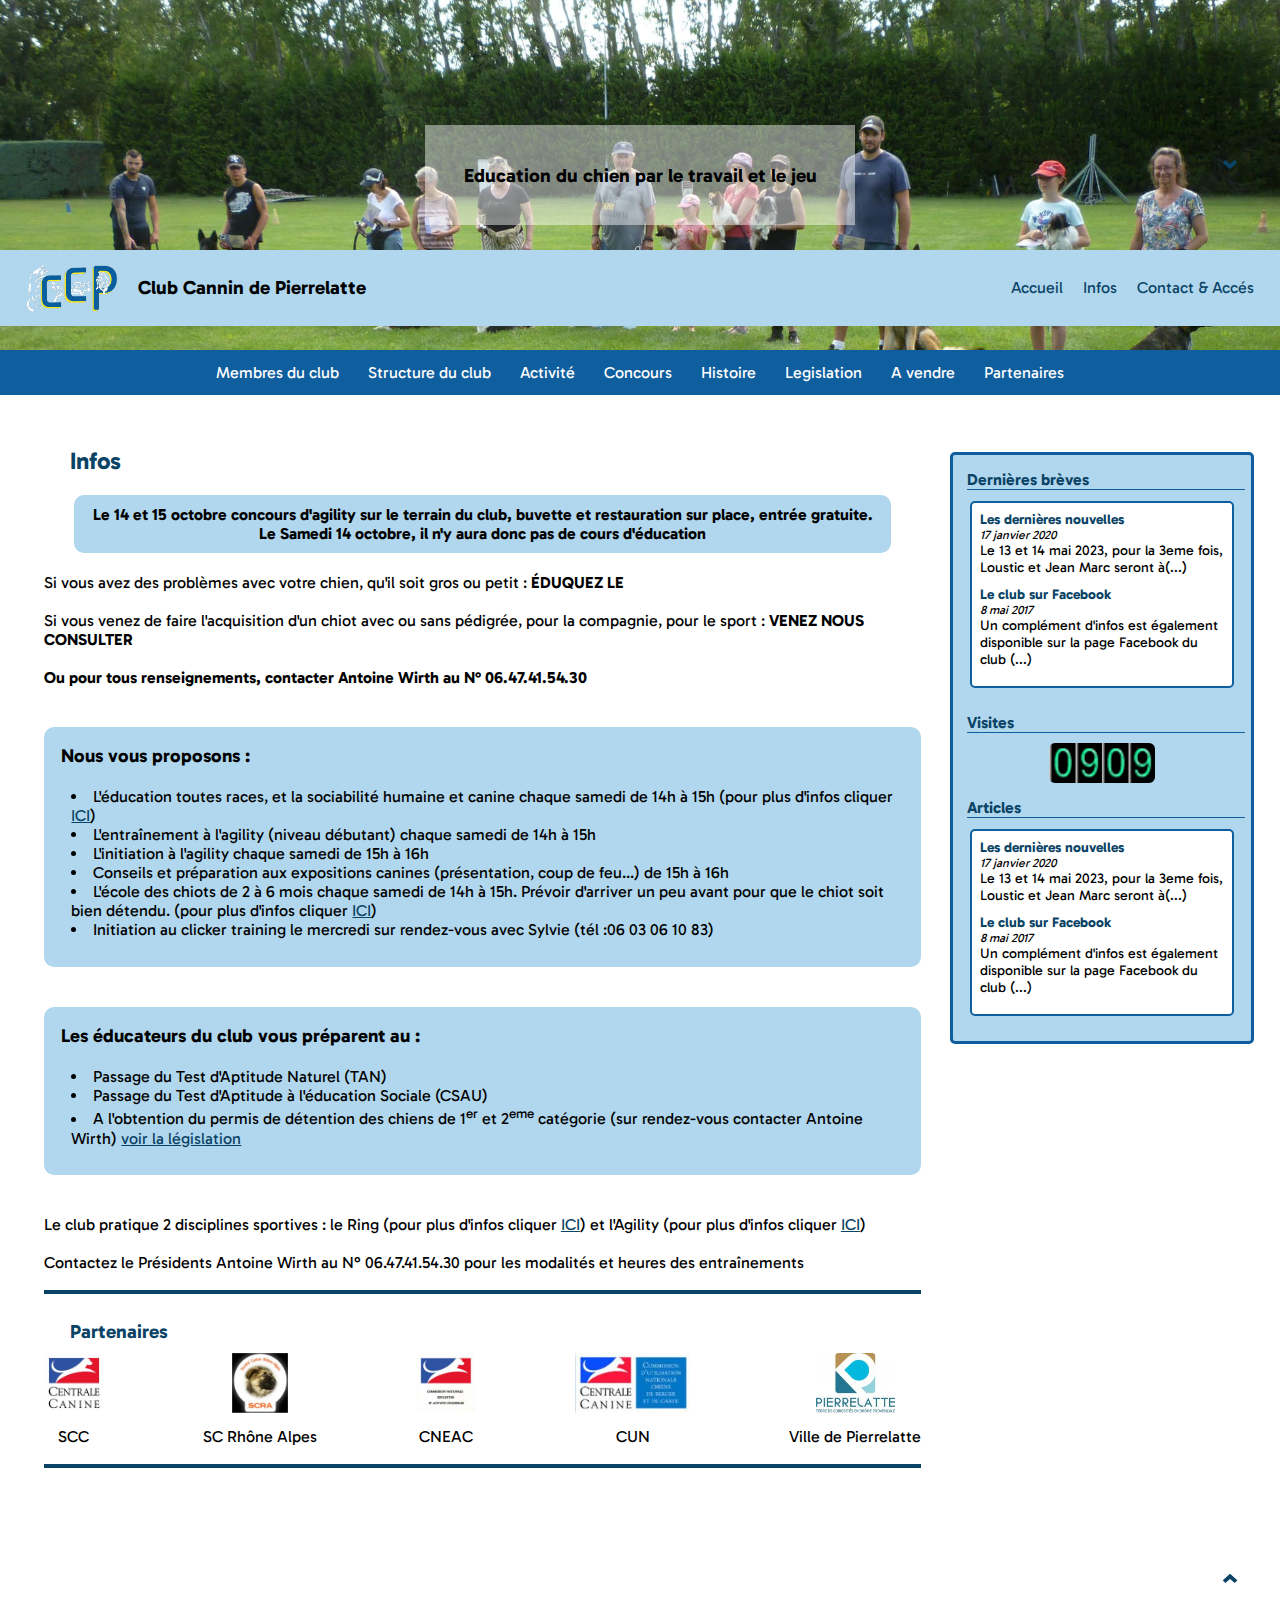
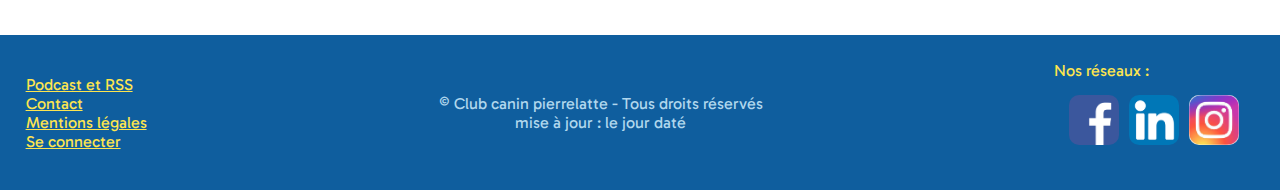
<file: index.html>
<!DOCTYPE html>
<html lang="fr">

<head>
  <meta charset="UTF-8">
  <meta name="viewport" content="width=device-width, initial-scale=1.0">
  <link rel="stylesheet" href="css/index.css">
  <link rel="icon" href="./images/logo.png">
  <title>Club Canine Pierrelatte</title>
</head>

<body>

  <header>
    <div class="hero">
      <div class="titre">
        <h2>Education du chien par le travail et le jeu</h2>
      </div>
    </div>
  </header>
  <nav class="header">
    <div class="gauche">
      <img src="images/logo.png" alt="logo">
      <h1>Club Cannin de Pierrelatte</h1>
    </div>
    <div class="droit">
      <a href="index.html">Accueil</a>
      <a href="info.html">Infos</a>
      <a href="contact.html">Contact & Accés</a>
    </div>
  </nav>

  <nav class="navsub">
    <a href="info.html#membres">Membres du club</a>
    <a href="info.html#structure">Structure du club</a>
    <a href="activites.html">Activité</a>
    <a href="concours.html">Concours</a>
    <a href="info.html#histoire">Histoire</a>
    <a href="legislation.html">Legislation</a>
    <a href="vendre.html">A vendre</a>
    <a href="#partenaires">Partenaires</a>
  </nav>

  <div class="maincontainer">
    <!-- code par  Theo -->
    <main>
      <section id="info">
        <h2 class="title ">Infos</h3>
          <div class="importantinfo">
            <p>Le 14 et 15 octobre concours d'agility sur le terrain du club, buvette et
              restauration sur place, entrée gratuite.</p>
            <p>Le Samedi 14 octobre, il n'y aura donc pas de cours d'éducation</p>
          </div>
          <div class="pub">
            <p>Si vous avez des problèmes avec votre chien, qu'il soit gros ou petit : <strong>ÉDUQUEZ LE</strong>
            </p><br>
            <p>Si vous venez de faire l'acquisition d'un chiot avec ou sans pédigrée, pour la compagnie, pour le sport :
              <strong>VENEZ NOUS CONSULTER</strong>
            </p><br>
            <p><strong>Ou pour tous renseignements, contacter Antoine Wirth au N° 06.47.41.54.30</strong></p>
          </div>
          <div class="listgroup">
            <div class="list">
              <h3 class="listtitle">Nous vous proposons :</h3>
              <ul>
                <li class="listcomponent">L'éducation toutes races, et la sociabilité humaine et canine chaque samedi de
                  14h
                  à 15h (pour plus d'infos cliquer <a class="clickable"
                    href="https://clubcaninpierrelatte.fr/spip.php?article5">ICI</a>)</li>
                <li class="listcomponent">L'entraînement à l'agility (niveau débutant) chaque samedi de 14h à 15h</li>
                <li class="listcomponent">L'initiation à l'agility chaque samedi de 15h à 16h</li>
                <li class="listcomponent">Conseils et préparation aux expositions canines (présentation, coup de feu...)
                  de
                  15h à 16h</li>
                <li class="listcomponent">L'école des chiots de 2 à 6 mois chaque samedi de 14h à 15h. Prévoir d'arriver
                  un
                  peu avant pour que le chiot soit bien détendu. (pour plus d'infos cliquer <a class="clickable"
                    href="https://clubcaninpierrelatte.fr/spip.php?article4">ICI</a>)</li>
                <li class="listcomponent">Initiation au clicker training le mercredi sur rendez-vous avec Sylvie (tél
                  :06
                  03 06 10 83)</li>
              </ul>
            </div>
            <div class="list">
              <h3 class="listtitle">Les éducateurs du club vous préparent au :</h3>
              <ul>
                <li class="listcomponent">Passage du Test d'Aptitude Naturel (TAN)</li>
                <li class="listcomponent">Passage du Test d'Aptitude à l'éducation Sociale (CSAU)</li>
                <li class="listcomponent">A l'obtention du permis de détention des chiens de 1<sup>er</sup> et
                  2<sup>eme</sup> catégorie (sur rendez-vous contacter Antoine Wirth) <a class="clickable"
                    href="https://clubcaninpierrelatte.fr/spip.php?article32">voir la législation</a></li>
              </ul>
            </div>
          </div>
          <div>
            <p>Le club pratique 2 disciplines sportives : le Ring (pour plus d'infos cliquer <a class="clickable"
                href="https://clubcaninpierrelatte.fr/spip.php?article3">ICI</a>) et l'Agility (pour plus d'infos
              cliquer
              <a class="clickable" href="https://clubcaninpierrelatte.fr/spip.php?article2">ICI</a>)
            </p><br>
            <p>
              Contactez le Présidents Antoine Wirth au N° 06.47.41.54.30 pour les modalités et heures des entraînements
            </p>
          </div>
      </section>
      <section id="partenaires">
        <h1 class="title">Partenaires</h1>
        <div class="logocontainer">
          <div><a href="http://www.scc.asso.fr/" target="_blank"><img src="images/central-canine.jpg" alt=""></a>
            <p>SCC</p>
          </div>
          <div><a href="http://www.canine-rhonealpes.com/" target="_blank"><img src="images/scra.jpg" alt=""></a>
            <p>SC Rhône Alpes</p>
          </div>
          <div><a href="http://activites-canines.com/" target="_blank"><img src="images/cneac.jpg" alt=""></a>
            <p>CNEAC</p>
          </div>
          <div><a href="http://www.cun-cbg.com/" target="_blank"><img src="images/cun.jpg" alt=""></a>
            <p>CUN</p>
          </div>
          <div><a href="http://www.ville-pierrelatte.fr/" target="_blank"><img src="images/pierrelatte.jpg" alt=""></a>
            <p>Ville de Pierrelatte</p>
          </div>
        </div>
      </section>
    </main>

    <div class="aside">
      <section>
        <h4 class="title">Dernières brèves</h4>
        <div class="news">
          <div class="newsitem">
            <a href="" class="stitle">Les dernières nouvelles</a>
            <p class="dateita">17 janvier 2020</p>
            Le 13 et 14 mai 2023, pour la 3eme fois, Loustic et Jean Marc seront à(...)
          </div>

          <div class="newsitem">
            <a href="" class="stitle">Le club sur Facebook</a>
            <p class="dateita">8 mai 2017</p>
            Un complément d'infos est également disponible sur la page Facebook du club (...)
          </div>
        </div>
      </section>
      <section>
        <div class="count">
          <h4 class="title">Visites</h4>
          <img src="images/CompteurGraphique60.png" alt="count" class="img">
        </div>
      </section>

      <section>
        <div>
          <h4 class="title">Articles</h4>
          <div class="news">
            <div class="newsitem">
              <a href="" class="stitle">Les dernières nouvelles</a>
              <p class="dateita">17 janvier 2020</p>
              Le 13 et 14 mai 2023, pour la 3eme fois, Loustic et Jean Marc seront à(...)
            </div>

            <div class="newsitem">
              <a href="" class="stitle">Le club sur Facebook</a>
              <p class="dateita">8 mai 2017</p>
              Un complément d'infos est également disponible sur la page Facebook du club (...)
            </div>
          </div>
      </section>
    </div>
  </div>

  <div class="scrolltop">
    <a href="#">^</a>
  </div>

  <div class="scrollbottom">
    <a href="#footer">^</a>
  </div>

  <footer id="footer">
    <div class="liste">
      <a href="">Podcast et RSS</a>
      <a href="">Contact</a>
      <a href="">Mentions légales</a>
      <a href="">Se connecter</a>
    </div>

    <div class="droits">
      <p>© Club canin pierrelatte - Tous droits réservés </p>
      <p> mise à jour : le jour daté</p>
    </div>

    <div class="rsgeneral">
      <p class="yellow">Nos réseaux :</p>
      <div class="rs">
        <div class="rsicon">
          <a href="https://www.facebook.com/?locale=fr_FR">
            <img src="images/fb.png" height=50px>
          </a>
        </div>
        <div class="rsicon">
          <a href="https://fr.linkedin.com/">
            <img src="images/linkedin.png" height=50px>
          </a>
        </div>
        <div class="rsicon">
          <a href="https://www.instagram.com/">
            <img src="images/insta.jpg" height=50px>
          </a>
        </div>
      </div>
    </div>
  </footer>

</body>

</html>
</file>
<file: css/index.css>
@import url('https://fonts.googleapis.com/css2?family=Gabarito:wght@400;600;800&display=swap');

* {
  font-family: 'Gabarito', 'Gill Sans', sans-serif;
  margin: 0;
}

h1 {
  font-size: 1.2em;
}

/* begin SCROLL TO TOP ITEM */
.scrolltop {
  position: sticky;
  top: 80%;
  text-align: right;
  padding-right: 40px;
}

/* fixed to right bottom of page */
.scrolltop a {
  cursor: pointer;
  font-size: 30px;
  font-weight: 800;
  text-align: right;
  color: #0A4366;
  text-decoration: none;
}

.scrollbottom {
  transform: rotate(180deg);
  position: sticky;
  bottom: 80%;
  padding-left: 40px;
}

.scrollbottom a {
  cursor: pointer;
  font-size: 30px;
  font-weight: 800;
  text-align: right;
  color: #0A4366;
  text-decoration: none;
}

.maincontainer {
  display: grid;
  grid-template-columns: 3fr 1fr;
  gap: 10px;
  padding: 4% 2%;
}

/* begin HEADER / HERO */
.hero {
  background-image: url(../images/hero.jpg);
  display: flex;
  height: 350px;
  background-size: cover;
  background-position: 0 -100px;
  justify-content: center;
  align-items: center;
}

.titre {
  background-color: rgba(255, 255, 255, 0.452);
  color: black;
  padding: 3%;
  font-size: 0.8em;
}

.header {
  width: 100%;
  display: flex;
  justify-content: space-between;
  background-color: #B0D7ED;
  position: absolute;
  top: 250px;
}

.droit a {
  text-decoration: none;
  color: #0A4366;
}

.gauche img {
  height: 50px;
}

.droit {
  display: flex;
  align-items: center;
  gap: 20px;
  padding: 0 2%;
}

.gauche {
  display: flex;
  align-items: center;
  font-weight: bold;
  color: black;
  gap: 20px;
  padding: 1% 2%;
}

.navsub {
  text-align: center;
  background-color: #0F5E9E;
  padding: 1%;
}

.navsub a {
  text-decoration: none;
  color: white;
  padding: 0 1%;
}

/* begin <MAIN> */
main {
  padding: 0 2% 2% 2%;
}

.clickable {
  color: #0A4366;
  /* text-decoration: none; */
}

.clickable:hover {
  color: #0F5E9E;
  text-decoration: none;
}

.center {
  text-align: center;
}

.importantinfo {
  margin: 20px 30px;
  text-align: center;
  background-color: #B0D7ED;
  border-radius: 10px;
  font-weight: bold;
  padding: 10px;
}

.list {
  display: flex;
  flex-direction: column;
  justify-content: space-between;
  margin: 40px 0;
  background-color: #B0D7ED;
  border-radius: 10px;
  padding: 2%;
}

ul {
  padding: 0;
  margin: 10px;
}

section {
  padding: 0 0 2% 0;
  border-bottom: 4px solid #0A4366;
  margin-bottom: 3%;
}

.listcomponent {
  list-style-position: inside;
}

.listgroup {
  /* display: grid; */
  grid-template-columns: 1.4fr 1fr;
  /* gap: 30px; */
}

.article {
  background-color: #B0D7ED;
  margin: 20px 0;
  border-radius: 10px;
  padding: 10px;
  padding-top: 0;
}

hr {
  margin: 20px 0;
  color: #0F5E9E;
}

.listtitle {
  margin-bottom: 10px;
}

.logocontainer {
  display: flex;
  flex-wrap: wrap;
  text-align: center;
  justify-content: space-between;
}

.logocontainer img {
  height: 60px;
  margin: 10px 0;
}

/* code ASIDE */

.aside {
  margin-top: 2%;
  padding: 5% 2% 0% 2%;
  border: 3px solid #0F5E9E;
  border-radius: 5px;
  background-color: #B0D7ED;
  height: max-content;
}

.aside section {
  border-bottom: none;
}

h4 {
  margin-bottom: 10px;
  border-bottom: 1px solid #0F5E9E;
}

.news {
  border: 2px solid #0F5E9E;
  border-radius: 5px;
  margin: 11px;
  padding: 8px;
  background-color: white;
}

.newsitem {
  margin-bottom: 10px;
  font-size: 14px;
}

.dateita {
  font-style: italic;
  font-size: 12px;
}

.stitle {
  font-weight: bold;
  color: #0A4366;
  text-decoration: none;
}

.count img {
  display: block;
  margin: 0 auto;
  height: 40px;
  border-radius: 6px;
}

.title {
  margin-left: 3%;
  color: #0A4366;
}

/* footer code */
footer {
  background-color: #0F5E9E;
  color: #B0D7ED;
  display: flex;
  justify-content: space-between;
  align-items: center;
  margin: 0;
  padding: 2%;
}

.liste {
  display: flex;
  flex-direction: column;
}

.liste a {
  color: #fde54f;
}

.yellow {
  color: #fde54f;
}

.droits {
  text-align: center;
}

.rs {
  display: flex;
  justify-content: space-between;
  padding: 10px;
}

.rsicon img {
  margin: 5px;
  width: 50px;
  border-radius: 10px;
}
</file>
